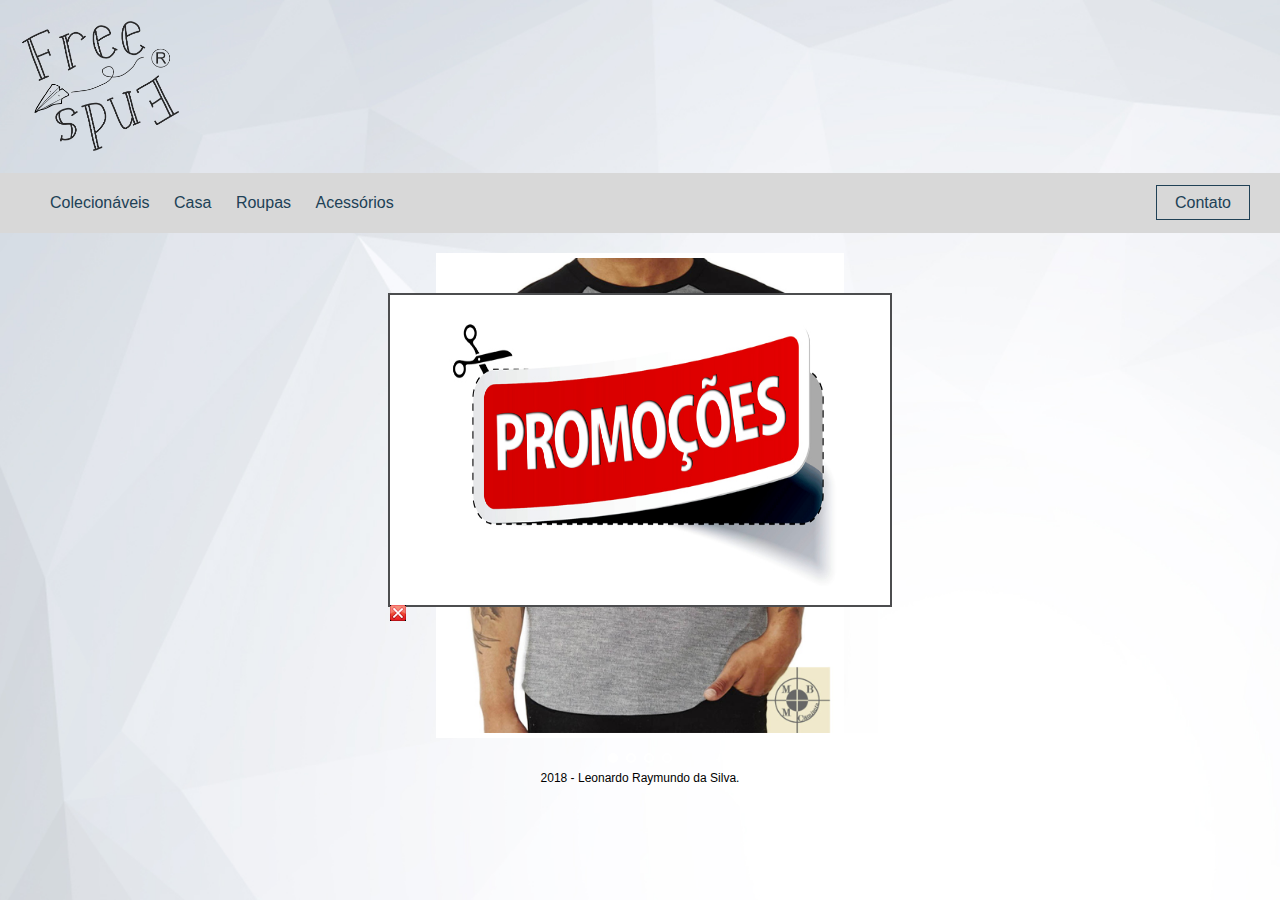
<file: index.HTML>
<html>
<head>
    <title>Lojas Free</title>
    <meta charset="utf-8"/>
    <link href='https://fonts.googleapis.com/css?family=Lato:400,300,100,700,900' rel='stylesheet' type='text/css'>
    <link rel="stylesheet" type="text/css" href="main.css">
	<link rel="stylesheet" type="text/css" href="unslider.css">
	<link rel="stylesheet" type="text/css" href="unslider-dots.css">
	<script src="https://ajax.googleapis.com/ajax/libs/jquery/1.12.2/jquery.min.js"></script> 
	<script type="text/javascript" src="unslider-min.js"></script>
	<script> 
		jQuery(document).ready(function($) { 
			$('.gallery').unslider({
				animation: 'fade',
				autoplay: true,
				delay:3500,
				infinite: true,
				arrows: false
			}); 
		}); 
	</script>
</head>

<body>

    <header>
      <h1 class="page-title"><a href="Albuns/free ends.png"><img src="Albuns/free ends.png" width="159" height="130" class="thumbnail"/></a></h1>
	  
      
</header>
	<nav id="main-menu">
      <ul>
        <li><a href="#"><b>Colecionáveis</b></a></li>
        <li><a href="Casa.HTML">Casa</a></li>
        <li><a href="Roupas.HTML">Roupas</a></li>
        <li><a href="Acessorios.HTML">Acessórios</a></li>
      </ul>
      <div class="contact-btn"><a href="contato.HTML">Contato</a>
      </div>
    </nav>
<box id="popup" class="popup" onclick="javascript:closePopup()"><img src="Albuns/promoção.jpg"width="500" height="310" ><img src="Albuns/close.png"></box>
    <div class="gallery">
		<ul>
			<li>				
			  <figure class="gallery-item">
					<img class="thumbnail" src="Albuns\Produtos\Camisas\camiseta-raglan-liga-da-justica-geek-nerd-camiseta-masculina.jpg"/>
				</figure>
			</li>	
			<li>
				<figure class="gallery-item">
					<img class="thumbnail" src="Albuns\Produtos\Camisas\product-image-455381548_480x480.jpg"/>
				</figure>
			</li>	
			<li>
				<figure class="gallery-item">
					<img class="thumbnail" src="Albuns\Produtos\Canecas\cd1c745ea9.jpg"/>
				</figure>
			</li>
			<li>
			  <pre><figure class="gallery-item"><img class="thumbnail" src="Albuns\Produtos\Cartaz\steampugperfected2.jpg">
				</figure>
		      </pre>
		  </li>			 
		</ul>
    </div>
    <footer class="rodape">	
		<p> 2018 - Leonardo Raymundo da Silva.
		</p>
	</footer>	
  </body>

  <script type="text/javascript"> function closePopup(){var element = document.getElementById("popup"); element.parentNode.removeChild(element);}</script>
</html>
</file>
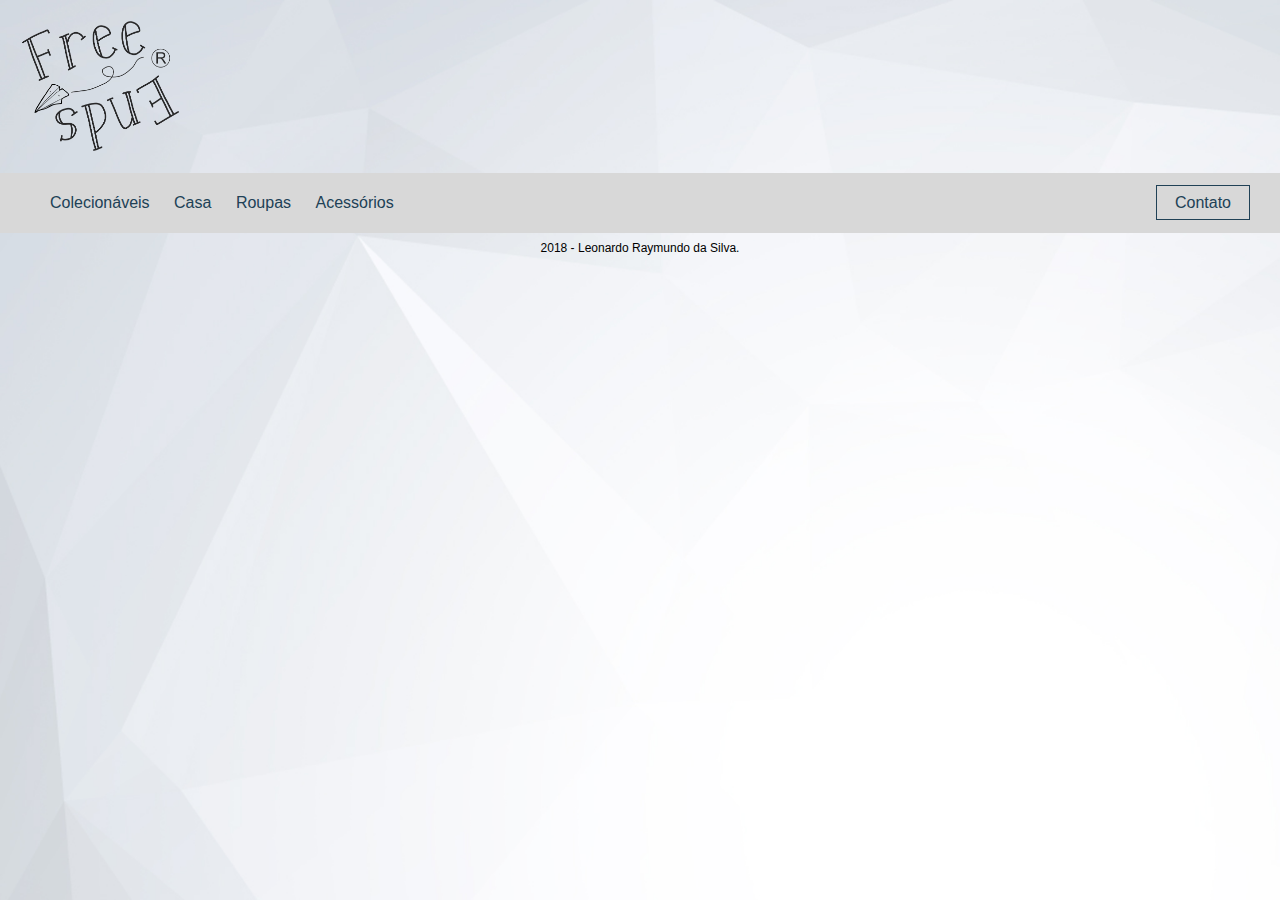
<file: Acessorios.HTML>
<html>
<head>
    <title>Lojas Free</title>
    <meta charset="utf-8"/>
    <link href='https://fonts.googleapis.com/css?family=Lato:400,300,100,700,900' rel='stylesheet' type='text/css'>
    <link rel="stylesheet" type="text/css" href="main.css">
	<link rel="stylesheet" type="text/css" href="unslider.css">
	<link rel="stylesheet" type="text/css" href="unslider-dots.css">
	<script src="https://ajax.googleapis.com/ajax/libs/jquery/1.12.2/jquery.min.js"></script> 
	<script type="text/javascript" src="unslider-min.js"></script>
    <script type="text/javascript" src="JQuery/jquery.js"></script> 
<script type="text/javascript" src="JQuery/html5lightbox.js"></script>
	</head>

<body>
    <header>
      <h1 class="page-title"><a href="Albuns/free ends.png"><img src="Albuns/free ends.png" width="159" height="130" class="thumbnail"/></a></h1>
      
    </header>
	<nav id="main-menu">
       <ul>
        <li><a href="Index.HTML">Colecionáveis</a></li>
        <li><a href="Casa.HTML">Casa</a></li>
        <li><a href="Roupas.HTML">Roupas</a></li>
        <li><a href="#"><b>Acessórios</b></a></li>
      </ul>
      <div class="contact-btn"><a href="contato.HTML">Contato</a>
      </div>
    </nav>	
    <div class="gallery-services">			
		
         
	<footer class="rodape">	
		<p> 2018 - Leonardo Raymundo da Silva.
		</p>
	</footer>	
  </body>
</html>
</file>
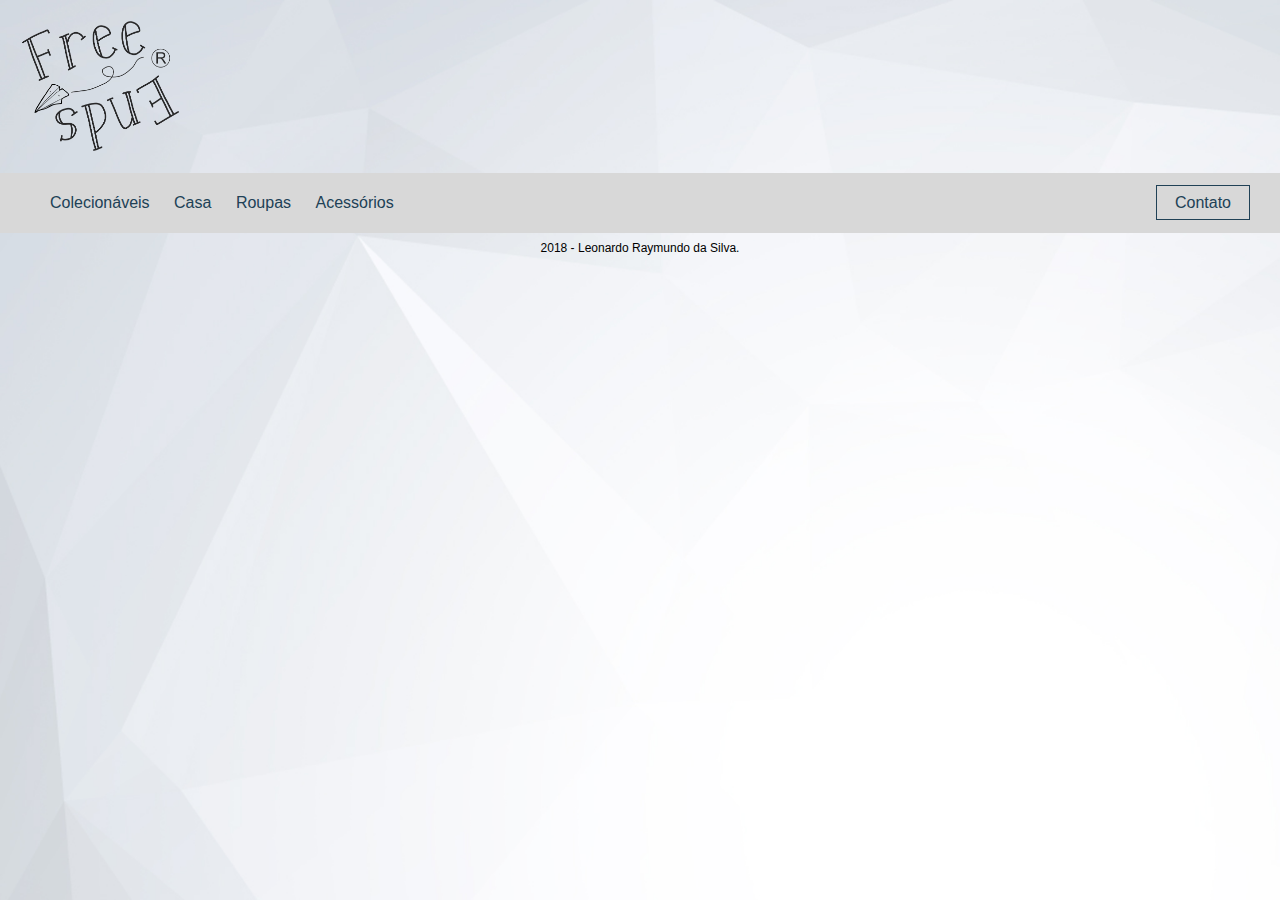
<file: Casa.HTML>
<html>
<head>
    <title>Lojas Free</title>
    <meta charset="utf-8"/>
    <link href='https://fonts.googleapis.com/css?family=Lato:400,300,100,700,900' rel='stylesheet' type='text/css'>
    <link rel="stylesheet" type="text/css" href="main.css">
	<link rel="stylesheet" type="text/css" href="unslider.css">
	<link rel="stylesheet" type="text/css" href="unslider-dots.css"><style type="text/css">
	li {
	margin-left: auto;
	margin-top: 10px;
}
    </style>
	<script src="https://ajax.googleapis.com/ajax/libs/jquery/1.12.2/jquery.min.js"></script> 
	<script type="text/javascript" src="unslider-min.js"></script>
	</head>

<body>
    <header>
       <h1 class="page-title"><a href="Albuns/free ends.png"><img src="Albuns/free ends.png" width="159" height="130" class="thumbnail"/></a></h1>
      
    </header>
	<nav id="main-menu">
      <ul>
        <li><a href="Index.HTML">Colecionáveis</a></li>
        <li><a href="#"><b>Casa</b></a></li>
        <li><a href="Roupas.HTML">Roupas</a></li>
        <li><a href="Acessorios.HTML">Acessórios</a></li>
      </ul>
      <div class="contact-btn"><a href="contato.HTML">Contato</a>
      </div>
    </nav>	
    
	<footer class="rodape">  
    <p> 2018 - Leonardo Raymundo da Silva.
    </p>
  </footer> 
  </body>
</html>
</file>
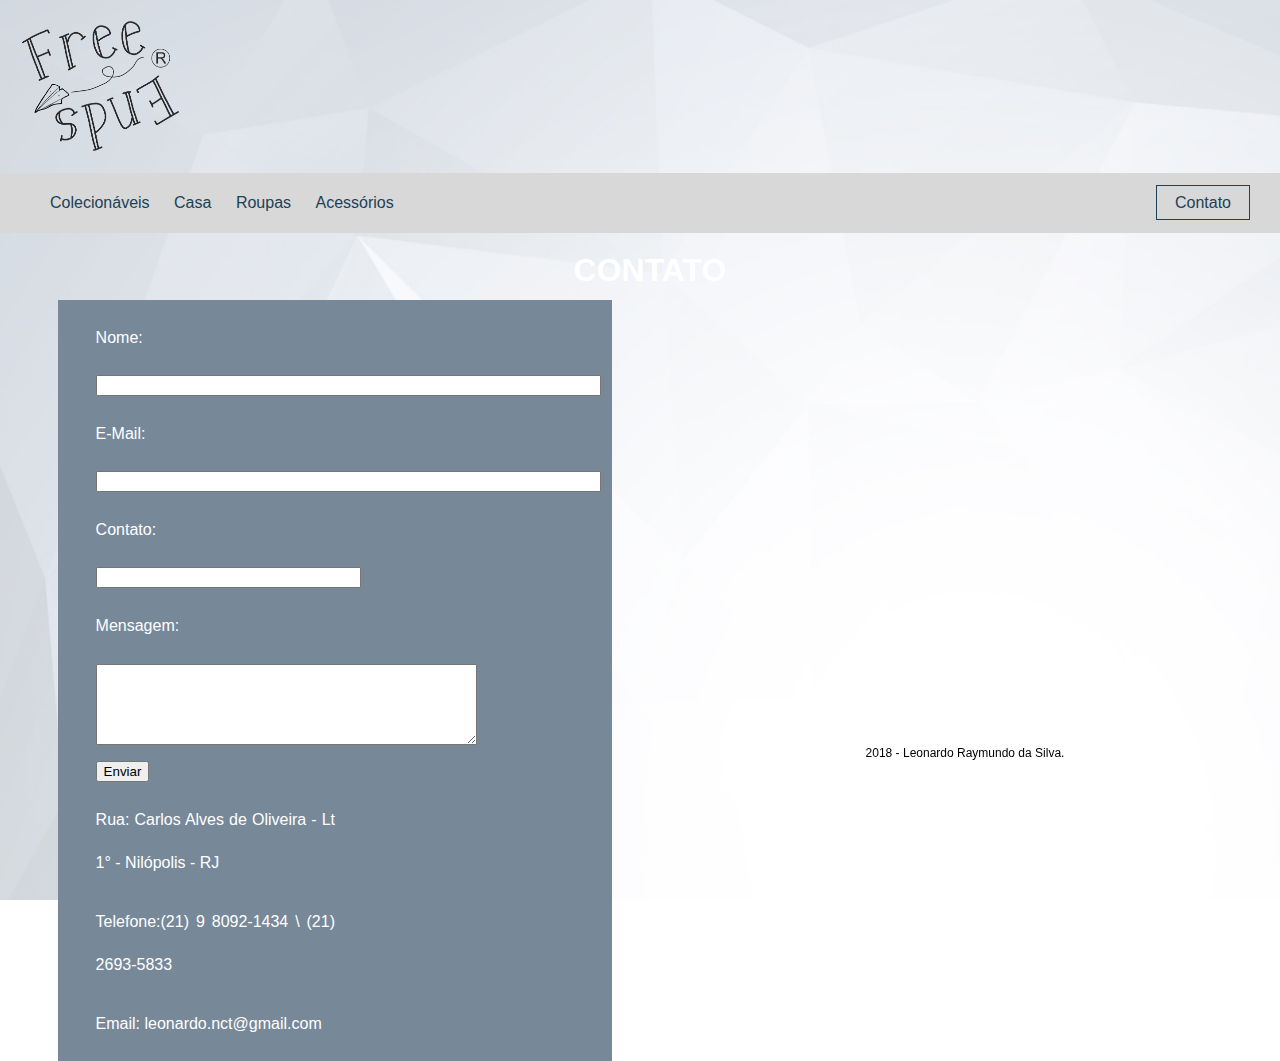
<file: contato.HTML>
<html>
<head>
    <title>Lojas Free</title>
    <meta charset="utf-8"/>
    <link href='https://fonts.googleapis.com/css?family=Lato:400,300,100,700,900' rel='stylesheet' type='text/css'>
    <link rel="stylesheet" type="text/css" href="main.css">
	<link rel="stylesheet" type="text/css" href="unslider.css">
	<link rel="stylesheet" type="text/css" href="unslider-dots.css">
	<style type="text/css">
	#email {
	color: #0000FF;
}
    </style>
	<script src="https://ajax.googleapis.com/ajax/libs/jquery/1.12.2/jquery.min.js"></script> 
	<script type="text/javascript" src="unslider-min.js"></script>
	</head>

<body>
    <header>
       <h1 class="page-title"><a href="Albuns/free ends.png"><img src="Albuns/free ends.png" width="159" height="130" class="thumbnail"/></a></h1>
      
    </header>
	<nav id="main-menu">
       <ul>
        <li><a href="Index.HTML">Colecionáveis</a></li>
        <li><a href="Casa.HTML">Casa</a></li>
        <li><a href="Roupas.HTML">Roupas</a></li>
        <li><a href="Acessorios.HTML">Acessórios</a></li>
      </ul>
      <div class="contact-btn"><a>Contato</a>
      </div>
    </nav> 
    
    <div class="contact-btn"><br>			
	  <h1 class="title-Sobre">CONTATO</h1>
        <div style="width: 38%; float: left; line-height: 2.7; text-align: justify; Background-color:#778899; margin: 0 3%; padding: 0 3%; ">
      <div dir="ltr" "corpo-contato">
        <div style="width: 50%; float: left">
    <p>Nome:</p><input name="Nome" type="text" value="" size="60">
        <p>E-Mail:</p><input name="Email" type="text" size="60">
        <p>Contato:</p><input name="Contato" type="text" size="30">
        <p>
    <p>Mensagem:</p>
    <textarea name="mensagem" id="mensagem" cols="45" rows="5"></textarea>
  </p>
        
        <p></p><input name="EnviarFormulario" type="button" value="Enviar">
        <p>Rua: Carlos Alves de Oliveira - Lt 1° - Nilópolis - RJ </p>
        <p>Telefone:(21) 9 8092-1434 \ (21) 2693-5833</p>
        <p style="color:white">Email: leonardo.nct@gmail.com</p>
        </div>
        
		</div>
</div>
<div style="width: 50%; float: left">
    <iframe src="https://www.google.com/maps/embed?pb=!1m18!1m12!1m3!1d773.174470555683!2d-43.40027278537544!3d-22.807712913143867!2m3!1f0!2f0!3f0!3m2!1i1024!2i768!4f13.1!3m3!1m2!1s0x9964069d60df9b%3A0x8b34e5671472780e!2sR.+Carlos+Alves+de+Oliveira%2C+899+-+Cabu%C3%ADs!5e0!3m2!1spt-BR!2sbr!4v1540994671023" width="600" height="450" frameborder="0" style="border:0" allowfullscreen></iframe>
</div>  
<footer class="rodape"> 
    <p> 2018 - Leonardo Raymundo da Silva.
    </p>
  </footer> 
  </body>
</html>
</file>
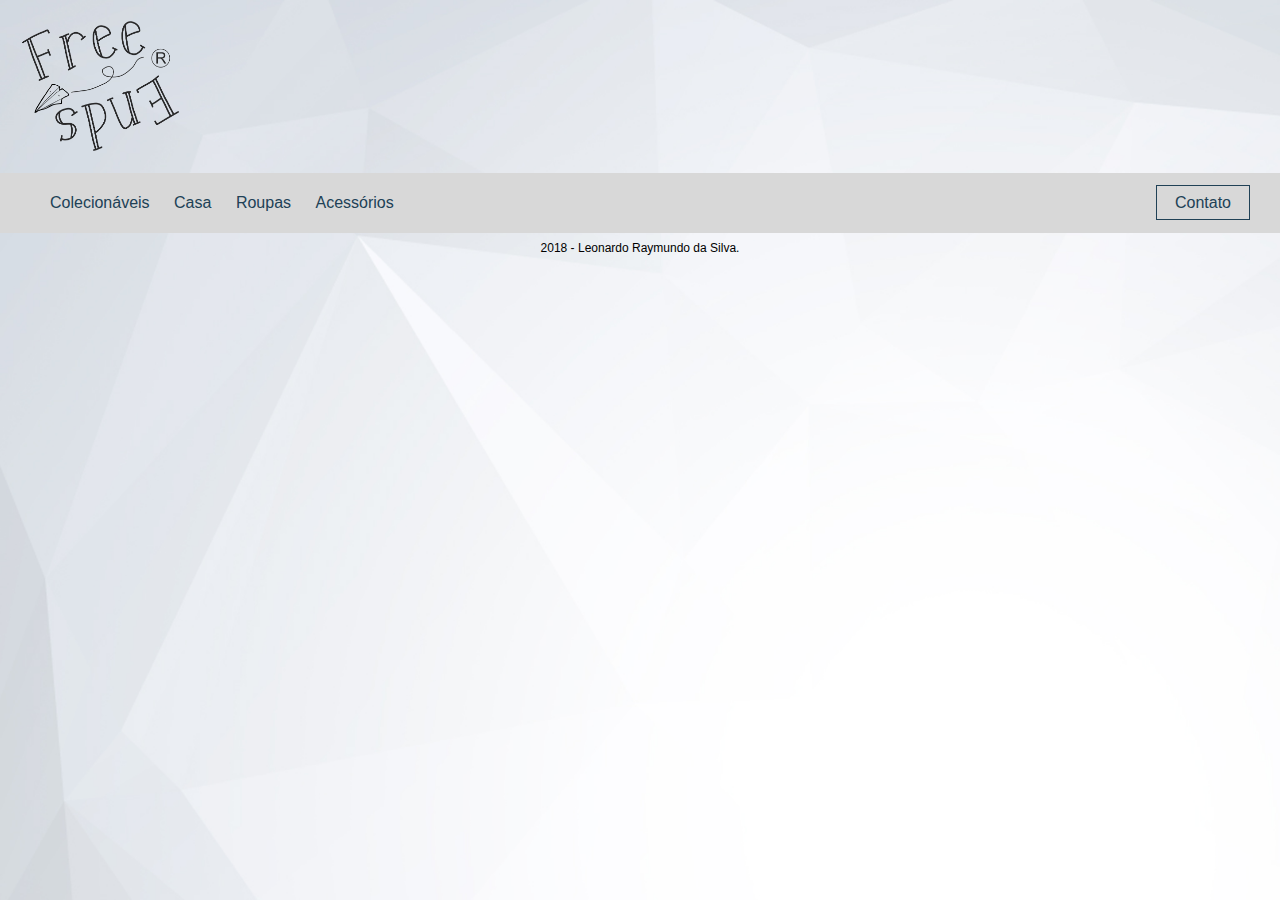
<file: Roupas.HTML>
<html>
<head>
    <title>Lojas Free</title>
    <meta charset="utf-8"/>
    <link href='https://fonts.googleapis.com/css?family=Lato:400,300,100,700,900' rel='stylesheet' type='text/css'>
    <link rel="stylesheet" type="text/css" href="main.css">
	<link rel="stylesheet" type="text/css" href="unslider.css">
	<link rel="stylesheet" type="text/css" href="unslider-dots.css">
	<script src="https://ajax.googleapis.com/ajax/libs/jquery/1.12.2/jquery.min.js"></script> 
	<script type="text/javascript" src="unslider-min.js"></script>
    <script type="text/javascript" src="JQuery/jquery.js"></script> 
<script type="text/javascript" src="JQuery/html5lightbox.js"></script>
	</head>

<body>
    <header>
      <h1 class="page-title"><a href="Albuns/free ends.png"><img src="Albuns/free ends.png" width="159" height="130" class="thumbnail"/></a></h1>
      
    </header>
	<nav id="main-menu">
       <ul>
        <li><a href="Index.HTML">Colecionáveis</a></li>
        <li><a href="Casa.HTML">Casa</a></li>
        <li><a href="#"><b>Roupas</b></a></li>
        <li><a href="Acessorios.HTML">Acessórios</a></li>
      </ul>
      <div class="contact-btn"><a href="contato.HTML">Contato</a>
      </div>
    </nav>	
    <div class="gallery-services">			
		
         
	<footer class="rodape">	
		<p> 2018 - Leonardo Raymundo da Silva.
		</p>
	</footer>	
  </body>
</html>
</file>
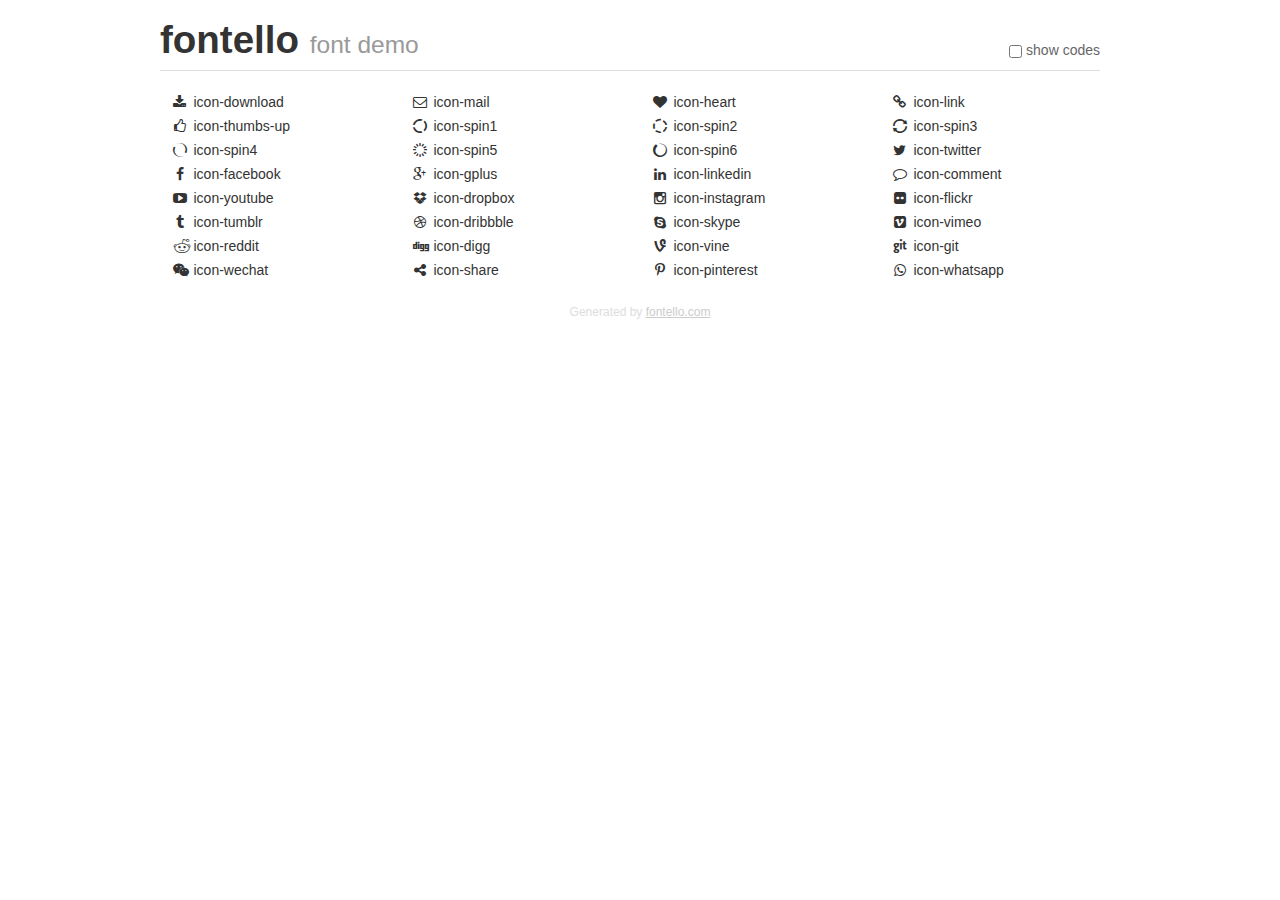
<file: JQuery/icons/demo.html>
<!DOCTYPE html>
<html>
  <head><!--[if lt IE 9]><script language="javascript" type="text/javascript" src="//html5shim.googlecode.com/svn/trunk/html5.js"></script><![endif]-->
    <meta charset="UTF-8"><style>/*
 * Bootstrap v2.2.1
 *
 * Copyright 2012 Twitter, Inc
 * Licensed under the Apache License v2.0
 * http://www.apache.org/licenses/LICENSE-2.0
 *
 * Designed and built with all the love in the world @twitter by @mdo and @fat.
 */
.clearfix {
  *zoom: 1;
}
.clearfix:before,
.clearfix:after {
  display: table;
  content: "";
  line-height: 0;
}
.clearfix:after {
  clear: both;
}
html {
  font-size: 100%;
  -webkit-text-size-adjust: 100%;
  -ms-text-size-adjust: 100%;
}
a:focus {
  outline: thin dotted #333;
  outline: 5px auto -webkit-focus-ring-color;
  outline-offset: -2px;
}
a:hover,
a:active {
  outline: 0;
}
button,
input,
select,
textarea {
  margin: 0;
  font-size: 100%;
  vertical-align: middle;
}
button,
input {
  *overflow: visible;
  line-height: normal;
}
button::-moz-focus-inner,
input::-moz-focus-inner {
  padding: 0;
  border: 0;
}
body {
  margin: 0;
  font-family: "Helvetica Neue", Helvetica, Arial, sans-serif;
  font-size: 14px;
  line-height: 20px;
  color: #333;
  background-color: #fff;
}
a {
  color: #08c;
  text-decoration: none;
}
a:hover {
  color: #005580;
  text-decoration: underline;
}
.row {
  margin-left: -20px;
  *zoom: 1;
}
.row:before,
.row:after {
  display: table;
  content: "";
  line-height: 0;
}
.row:after {
  clear: both;
}
[class*="span"] {
  float: left;
  min-height: 1px;
  margin-left: 20px;
}
.container,
.navbar-static-top .container,
.navbar-fixed-top .container,
.navbar-fixed-bottom .container {
  width: 940px;
}
.span12 {
  width: 940px;
}
.span11 {
  width: 860px;
}
.span10 {
  width: 780px;
}
.span9 {
  width: 700px;
}
.span8 {
  width: 620px;
}
.span7 {
  width: 540px;
}
.span6 {
  width: 460px;
}
.span5 {
  width: 380px;
}
.span4 {
  width: 300px;
}
.span3 {
  width: 220px;
}
.span2 {
  width: 140px;
}
.span1 {
  width: 60px;
}
[class*="span"].pull-right,
.row-fluid [class*="span"].pull-right {
  float: right;
}
.container {
  margin-right: auto;
  margin-left: auto;
  *zoom: 1;
}
.container:before,
.container:after {
  display: table;
  content: "";
  line-height: 0;
}
.container:after {
  clear: both;
}
p {
  margin: 0 0 10px;
}
.lead {
  margin-bottom: 20px;
  font-size: 21px;
  font-weight: 200;
  line-height: 30px;
}
small {
  font-size: 85%;
}
h1 {
  margin: 10px 0;
  font-family: inherit;
  font-weight: bold;
  line-height: 20px;
  color: inherit;
  text-rendering: optimizelegibility;
}
h1 small {
  font-weight: normal;
  line-height: 1;
  color: #999;
}
h1 {
  line-height: 40px;
}
h1 {
  font-size: 38.5px;
}
h1 small {
  font-size: 24.5px;
}
body {
  margin-top: 90px;
}
.header {
  position: fixed;
  top: 0;
  left: 50%;
  margin-left: -480px;
  background-color: #fff;
  border-bottom: 1px solid #ddd;
  padding-top: 10px;
  z-index: 10;
}
.footer {
  color: #ddd;
  font-size: 12px;
  text-align: center;
  margin-top: 20px;
}
.footer a {
  color: #ccc;
  text-decoration: underline;
}
.the-icons {
  font-size: 14px;
  line-height: 24px;
}
.switch {
  position: absolute;
  right: 0;
  bottom: 10px;
  color: #666;
}
.switch input {
  margin-right: 0.3em;
}
.codesOn .i-name {
  display: none;
}
.codesOn .i-code {
  display: inline;
}
.i-code {
  display: none;
}
@font-face {
      font-family: 'fontello';
      src: url('./font/fontello.eot?11430976');
      src: url('./font/fontello.eot?11430976#iefix') format('embedded-opentype'),
           url('./font/fontello.woff?11430976') format('woff'),
           url('./font/fontello.ttf?11430976') format('truetype'),
           url('./font/fontello.svg?11430976#fontello') format('svg');
      font-weight: normal;
      font-style: normal;
    }
     
     
    .demo-icon
    {
      font-family: "fontello";
      font-style: normal;
      font-weight: normal;
      speak: none;
     
      display: inline-block;
      text-decoration: inherit;
      width: 1em;
      margin-right: .2em;
      text-align: center;
      /* opacity: .8; */
     
      /* For safety - reset parent styles, that can break glyph codes*/
      font-variant: normal;
      text-transform: none;
     
      /* fix buttons height, for twitter bootstrap */
      line-height: 1em;
     
      /* Animation center compensation - margins should be symmetric */
      /* remove if not needed */
      margin-left: .2em;
     
      /* You can be more comfortable with increased icons size */
      /* font-size: 120%; */
     
      /* Font smoothing. That was taken from TWBS */
      -webkit-font-smoothing: antialiased;
      -moz-osx-font-smoothing: grayscale;
     
      /* Uncomment for 3D effect */
      /* text-shadow: 1px 1px 1px rgba(127, 127, 127, 0.3); */
    }
     </style>
    <link rel="stylesheet" href="css/animation.css"><!--[if IE 7]><link rel="stylesheet" href="css/fontello-ie7.css"><![endif]-->
    <script>
      function toggleCodes(on) {
        var obj = document.getElementById('icons');
      
        if (on) {
          obj.className += ' codesOn';
        } else {
          obj.className = obj.className.replace(' codesOn', '');
        }
      }
      
    </script>
  </head>
  <body>
    <div class="container header">
      <h1>
        fontello
         <small>font demo</small>
      </h1>
      <label class="switch">
        <input type="checkbox" onclick="toggleCodes(this.checked)">show codes
      </label>
    </div>
    <div id="icons" class="container">
      <div class="row">
        <div title="Code: 0xe800" class="the-icons span3"><i class="demo-icon icon-download">&#xe800;</i> <span class="i-name">icon-download</span><span class="i-code">0xe800</span></div>
        <div title="Code: 0xe801" class="the-icons span3"><i class="demo-icon icon-mail">&#xe801;</i> <span class="i-name">icon-mail</span><span class="i-code">0xe801</span></div>
        <div title="Code: 0xe802" class="the-icons span3"><i class="demo-icon icon-heart">&#xe802;</i> <span class="i-name">icon-heart</span><span class="i-code">0xe802</span></div>
        <div title="Code: 0xe803" class="the-icons span3"><i class="demo-icon icon-link">&#xe803;</i> <span class="i-name">icon-link</span><span class="i-code">0xe803</span></div>
      </div>
      <div class="row">
        <div title="Code: 0xe804" class="the-icons span3"><i class="demo-icon icon-thumbs-up">&#xe804;</i> <span class="i-name">icon-thumbs-up</span><span class="i-code">0xe804</span></div>
        <div title="Code: 0xe830" class="the-icons span3"><i class="demo-icon icon-spin1 animate-spin">&#xe830;</i> <span class="i-name">icon-spin1</span><span class="i-code">0xe830</span></div>
        <div title="Code: 0xe831" class="the-icons span3"><i class="demo-icon icon-spin2 animate-spin">&#xe831;</i> <span class="i-name">icon-spin2</span><span class="i-code">0xe831</span></div>
        <div title="Code: 0xe832" class="the-icons span3"><i class="demo-icon icon-spin3 animate-spin">&#xe832;</i> <span class="i-name">icon-spin3</span><span class="i-code">0xe832</span></div>
      </div>
      <div class="row">
        <div title="Code: 0xe834" class="the-icons span3"><i class="demo-icon icon-spin4 animate-spin">&#xe834;</i> <span class="i-name">icon-spin4</span><span class="i-code">0xe834</span></div>
        <div title="Code: 0xe838" class="the-icons span3"><i class="demo-icon icon-spin5 animate-spin">&#xe838;</i> <span class="i-name">icon-spin5</span><span class="i-code">0xe838</span></div>
        <div title="Code: 0xe839" class="the-icons span3"><i class="demo-icon icon-spin6 animate-spin">&#xe839;</i> <span class="i-name">icon-spin6</span><span class="i-code">0xe839</span></div>
        <div title="Code: 0xf099" class="the-icons span3"><i class="demo-icon icon-twitter">&#xf099;</i> <span class="i-name">icon-twitter</span><span class="i-code">0xf099</span></div>
      </div>
      <div class="row">
        <div title="Code: 0xf09a" class="the-icons span3"><i class="demo-icon icon-facebook">&#xf09a;</i> <span class="i-name">icon-facebook</span><span class="i-code">0xf09a</span></div>
        <div title="Code: 0xf0d5" class="the-icons span3"><i class="demo-icon icon-gplus">&#xf0d5;</i> <span class="i-name">icon-gplus</span><span class="i-code">0xf0d5</span></div>
        <div title="Code: 0xf0e1" class="the-icons span3"><i class="demo-icon icon-linkedin">&#xf0e1;</i> <span class="i-name">icon-linkedin</span><span class="i-code">0xf0e1</span></div>
        <div title="Code: 0xf0e5" class="the-icons span3"><i class="demo-icon icon-comment">&#xf0e5;</i> <span class="i-name">icon-comment</span><span class="i-code">0xf0e5</span></div>
      </div>
      <div class="row">
        <div title="Code: 0xf16a" class="the-icons span3"><i class="demo-icon icon-youtube">&#xf16a;</i> <span class="i-name">icon-youtube</span><span class="i-code">0xf16a</span></div>
        <div title="Code: 0xf16b" class="the-icons span3"><i class="demo-icon icon-dropbox">&#xf16b;</i> <span class="i-name">icon-dropbox</span><span class="i-code">0xf16b</span></div>
        <div title="Code: 0xf16d" class="the-icons span3"><i class="demo-icon icon-instagram">&#xf16d;</i> <span class="i-name">icon-instagram</span><span class="i-code">0xf16d</span></div>
        <div title="Code: 0xf16e" class="the-icons span3"><i class="demo-icon icon-flickr">&#xf16e;</i> <span class="i-name">icon-flickr</span><span class="i-code">0xf16e</span></div>
      </div>
      <div class="row">
        <div title="Code: 0xf173" class="the-icons span3"><i class="demo-icon icon-tumblr">&#xf173;</i> <span class="i-name">icon-tumblr</span><span class="i-code">0xf173</span></div>
        <div title="Code: 0xf17d" class="the-icons span3"><i class="demo-icon icon-dribbble">&#xf17d;</i> <span class="i-name">icon-dribbble</span><span class="i-code">0xf17d</span></div>
        <div title="Code: 0xf17e" class="the-icons span3"><i class="demo-icon icon-skype">&#xf17e;</i> <span class="i-name">icon-skype</span><span class="i-code">0xf17e</span></div>
        <div title="Code: 0xf194" class="the-icons span3"><i class="demo-icon icon-vimeo">&#xf194;</i> <span class="i-name">icon-vimeo</span><span class="i-code">0xf194</span></div>
      </div>
      <div class="row">
        <div title="Code: 0xf1a1" class="the-icons span3"><i class="demo-icon icon-reddit">&#xf1a1;</i> <span class="i-name">icon-reddit</span><span class="i-code">0xf1a1</span></div>
        <div title="Code: 0xf1a6" class="the-icons span3"><i class="demo-icon icon-digg">&#xf1a6;</i> <span class="i-name">icon-digg</span><span class="i-code">0xf1a6</span></div>
        <div title="Code: 0xf1ca" class="the-icons span3"><i class="demo-icon icon-vine">&#xf1ca;</i> <span class="i-name">icon-vine</span><span class="i-code">0xf1ca</span></div>
        <div title="Code: 0xf1d3" class="the-icons span3"><i class="demo-icon icon-git">&#xf1d3;</i> <span class="i-name">icon-git</span><span class="i-code">0xf1d3</span></div>
      </div>
      <div class="row">
        <div title="Code: 0xf1d7" class="the-icons span3"><i class="demo-icon icon-wechat">&#xf1d7;</i> <span class="i-name">icon-wechat</span><span class="i-code">0xf1d7</span></div>
        <div title="Code: 0xf1e0" class="the-icons span3"><i class="demo-icon icon-share">&#xf1e0;</i> <span class="i-name">icon-share</span><span class="i-code">0xf1e0</span></div>
        <div title="Code: 0xf231" class="the-icons span3"><i class="demo-icon icon-pinterest">&#xf231;</i> <span class="i-name">icon-pinterest</span><span class="i-code">0xf231</span></div>
        <div title="Code: 0xf232" class="the-icons span3"><i class="demo-icon icon-whatsapp">&#xf232;</i> <span class="i-name">icon-whatsapp</span><span class="i-code">0xf232</span></div>
      </div>
    </div>
    <div class="container footer">Generated by <a href="http://fontello.com">fontello.com</a></div>
  </body>
</html>
</file>
<file: main.css>
html, body {
  min-height: 100%;
  display: flex;
  flex-direction: column;
  font-weight: 300;
  line-height: 0.5;
}

body {
  font-family: 'Arial', sans-serif;  
  background-image:url('Albuns/background.jpg');
  background-position: center center;
  color:#ffffff;
  background-repeat: no-repeat;
  background-attachment: fixed;
  -webkit-background-size: cover;
 -moz-background-size: cover;
 -o-background-size: cover;
 background-size: cover;
   margin: 0;
}

.bg-orange { background-color: #CC9900; }
.bg-blue { background-color: #105498; }
.bg-green { background-color: green; }
.bg-yellow { background-color: yellow; }

h2 {
    line-height: 0.5;
}

a {
  color: #204156;
  text-decoration: none;
}

.clear {
  clear: both;
}

.page-title {
  margin-left: 20px;
  text-align: left;
  font-weight: 900;
}
.page-subtitle {
  text-align: center;
  font-weight: 200;
}

.page-description {
  border: 1px solid #ffffff;
  margin: 2px;
  text-align: center;
  padding: 30px;
}

.title-Sobre{
	text-align: CENTER;
	font-weight: 800;
	color:#ffffff;
}

.rodape{
	text-align: center;
	font-size: 12px;
	positivon:fixed;
	botton:0;
	width:100%;
  color:black; 
}

.gallery {
  width: 80%;
  height: 500px;
  margin: 20px auto 0;
}
.gallery-Sobre {
	margin: 20px;
	height: 100%;
	text-align: center;
	padding-top: 0;
	padding-right: 10px;
	padding-bottom: 0;
	padding-left: 10px;
 
}
.gallery-Sobre .thumbnail {
	width: auto;
	height: 95%;
	border: 5px solid #fff;
	white-space: pre;
}
.gallery  ul { height: 100%; }
.gallery  ul  li { height: 100%; }

.gallery-item {
  margin: 0;
  padding: 0;
  height: 100%;
  text-align: center;
}
.gallery-item .thumbnail {
  width: auto;
  height: 95%;
  border: 5px solid #fff;
}

/* FOOTER NAVIGATION */

nav#main-menu {
  background-color: #D8D8D8;
}

nav#main-menu li {
  display: inline;
  margin: 0;
  padding: 0 10px;
}

nav#main-menu ul {
  display: inline;
}

nav#main-menu a {
  height: 60px;
  line-height: 60px;
  color: #204156;
  text-decoration: none;
}

.contact-btn {
	float: right;
	margin-left: 10px;
	padding-left: 10px;
}

.contact-btn a {
  position:relative;
  cursor: pointer;
  margin-right: 30px;
  padding: 8px 18px;
  border: 1px solid #204156;

}

.contact-btn a:active {
  top:2px;

}

.gallery-services ul{
  position: relative;
  list-style: none;
  margin-bottom: 20px;
}
.gallery-services ul li{
  float:left; 
  width: 20%; 
  padding: 10px;
  height: 300px; 
  margin: 0 2.5%;
  overflow-y: auto;
  box-sizing: border-box;
}
.gallery-services ul li.clear{
  width: 0;
  height: 0;
  float: none;
  display: block;
}

.popup{
  position: fixed;
  top: 0; bottom: 0;
  left: 0; right: 0;
  margin: auto;
  width: 500px;
  height: 310px;
  border: solid 2px #4c4d4f;
  z-index: 20;

}
</file>
<file: unslider.css>
.unslider{overflow:auto;margin:0;padding:0}.unslider-wrap{position:relative}.unslider-wrap.unslider-carousel>li{float:left}.unslider-vertical>ul{height:100%}.unslider-vertical li{float:none;width:100%}.unslider-fade{position:relative}.unslider-fade .unslider-wrap li{position:absolute;left:0;top:0;right:0;z-index:8}.unslider-fade .unslider-wrap li.unslider-active{z-index:10}.unslider li,.unslider ol,.unslider ul{list-style:none;margin:0;padding:0;border:none}.unslider-arrow{position:absolute;left:20px;z-index:2;cursor:pointer}.unslider-arrow.next{left:auto;right:20px}
</file>
<file: unslider-dots.css>
/**
 *   Here's where everything gets included. You don't need
 *   to change anything here, and doing so might break
 *   stuff. Here be dragons and all that.
 */
/**
 *   Default variables
 *
 *   While these can be set with JavaScript, it's probably
 *   better and faster to just set them here, compile to
 *   CSS and include that instead to use some of that
 *   hardware-accelerated goodness.
 */
.unslider-nav ol {
  list-style: none;
  text-align: center;
}
.unslider-nav ol li {
  display: inline-block;
  width: 6px;
  height: 6px;
  margin: 0 4px;
  background: transparent;
  border-radius: 5px;
  overflow: hidden;
  text-indent: -999em;
  border: 2px solid #fff;
  cursor: pointer;
}
.unslider-nav ol li.unslider-active {
  background: #fff;
  cursor: default;
}
</file>
<file: JQuery/icons/css/fontello-ie7.css>
[class^="mh-icon-"], [class*=" mh-icon-"] {
  font-family: 'fontello';
  font-style: normal;
  font-weight: normal;
 
  /* fix buttons height */
  line-height: 1em;
 
  /* you can be more comfortable with increased icons size */
  /* font-size: 120%; */
}
 
.mh-icon-download { *zoom: expression( this.runtimeStyle['zoom'] = '1', this.innerHTML = '&#xe800;&nbsp;'); }
.mh-icon-mail { *zoom: expression( this.runtimeStyle['zoom'] = '1', this.innerHTML = '&#xe801;&nbsp;'); }
.mh-icon-heart { *zoom: expression( this.runtimeStyle['zoom'] = '1', this.innerHTML = '&#xe802;&nbsp;'); }
.mh-icon-link { *zoom: expression( this.runtimeStyle['zoom'] = '1', this.innerHTML = '&#xe803;&nbsp;'); }
.mh-icon-thumbs-up { *zoom: expression( this.runtimeStyle['zoom'] = '1', this.innerHTML = '&#xe804;&nbsp;'); }
.mh-icon-spin1 { *zoom: expression( this.runtimeStyle['zoom'] = '1', this.innerHTML = '&#xe830;&nbsp;'); }
.mh-icon-spin2 { *zoom: expression( this.runtimeStyle['zoom'] = '1', this.innerHTML = '&#xe831;&nbsp;'); }
.mh-icon-spin3 { *zoom: expression( this.runtimeStyle['zoom'] = '1', this.innerHTML = '&#xe832;&nbsp;'); }
.mh-icon-spin4 { *zoom: expression( this.runtimeStyle['zoom'] = '1', this.innerHTML = '&#xe834;&nbsp;'); }
.mh-icon-spin5 { *zoom: expression( this.runtimeStyle['zoom'] = '1', this.innerHTML = '&#xe838;&nbsp;'); }
.mh-icon-spin6 { *zoom: expression( this.runtimeStyle['zoom'] = '1', this.innerHTML = '&#xe839;&nbsp;'); }
.mh-icon-twitter { *zoom: expression( this.runtimeStyle['zoom'] = '1', this.innerHTML = '&#xf099;&nbsp;'); }
.mh-icon-facebook { *zoom: expression( this.runtimeStyle['zoom'] = '1', this.innerHTML = '&#xf09a;&nbsp;'); }
.mh-icon-gplus { *zoom: expression( this.runtimeStyle['zoom'] = '1', this.innerHTML = '&#xf0d5;&nbsp;'); }
.mh-icon-linkedin { *zoom: expression( this.runtimeStyle['zoom'] = '1', this.innerHTML = '&#xf0e1;&nbsp;'); }
.mh-icon-comment { *zoom: expression( this.runtimeStyle['zoom'] = '1', this.innerHTML = '&#xf0e5;&nbsp;'); }
.mh-icon-youtube { *zoom: expression( this.runtimeStyle['zoom'] = '1', this.innerHTML = '&#xf16a;&nbsp;'); }
.mh-icon-dropbox { *zoom: expression( this.runtimeStyle['zoom'] = '1', this.innerHTML = '&#xf16b;&nbsp;'); }
.mh-icon-instagram { *zoom: expression( this.runtimeStyle['zoom'] = '1', this.innerHTML = '&#xf16d;&nbsp;'); }
.mh-icon-flickr { *zoom: expression( this.runtimeStyle['zoom'] = '1', this.innerHTML = '&#xf16e;&nbsp;'); }
.mh-icon-tumblr { *zoom: expression( this.runtimeStyle['zoom'] = '1', this.innerHTML = '&#xf173;&nbsp;'); }
.mh-icon-dribbble { *zoom: expression( this.runtimeStyle['zoom'] = '1', this.innerHTML = '&#xf17d;&nbsp;'); }
.mh-icon-skype { *zoom: expression( this.runtimeStyle['zoom'] = '1', this.innerHTML = '&#xf17e;&nbsp;'); }
.mh-icon-vimeo { *zoom: expression( this.runtimeStyle['zoom'] = '1', this.innerHTML = '&#xf194;&nbsp;'); }
.mh-icon-reddit { *zoom: expression( this.runtimeStyle['zoom'] = '1', this.innerHTML = '&#xf1a1;&nbsp;'); }
.mh-icon-digg { *zoom: expression( this.runtimeStyle['zoom'] = '1', this.innerHTML = '&#xf1a6;&nbsp;'); }
.mh-icon-vine { *zoom: expression( this.runtimeStyle['zoom'] = '1', this.innerHTML = '&#xf1ca;&nbsp;'); }
.mh-icon-git { *zoom: expression( this.runtimeStyle['zoom'] = '1', this.innerHTML = '&#xf1d3;&nbsp;'); }
.mh-icon-wechat { *zoom: expression( this.runtimeStyle['zoom'] = '1', this.innerHTML = '&#xf1d7;&nbsp;'); }
.mh-icon-share { *zoom: expression( this.runtimeStyle['zoom'] = '1', this.innerHTML = '&#xf1e0;&nbsp;'); }
.mh-icon-pinterest { *zoom: expression( this.runtimeStyle['zoom'] = '1', this.innerHTML = '&#xf231;&nbsp;'); }
.mh-icon-whatsapp { *zoom: expression( this.runtimeStyle['zoom'] = '1', this.innerHTML = '&#xf232;&nbsp;'); }
</file>
<file: JQuery/icons/css/animation.css>
/*
   Animation example, for spinners
*/
.animate-spin {
  -moz-animation: spin 2s infinite linear;
  -o-animation: spin 2s infinite linear;
  -webkit-animation: spin 2s infinite linear;
  animation: spin 2s infinite linear;
  display: inline-block;
}
@-moz-keyframes spin {
  0% {
    -moz-transform: rotate(0deg);
    -o-transform: rotate(0deg);
    -webkit-transform: rotate(0deg);
    transform: rotate(0deg);
  }

  100% {
    -moz-transform: rotate(359deg);
    -o-transform: rotate(359deg);
    -webkit-transform: rotate(359deg);
    transform: rotate(359deg);
  }
}
@-webkit-keyframes spin {
  0% {
    -moz-transform: rotate(0deg);
    -o-transform: rotate(0deg);
    -webkit-transform: rotate(0deg);
    transform: rotate(0deg);
  }

  100% {
    -moz-transform: rotate(359deg);
    -o-transform: rotate(359deg);
    -webkit-transform: rotate(359deg);
    transform: rotate(359deg);
  }
}
@-o-keyframes spin {
  0% {
    -moz-transform: rotate(0deg);
    -o-transform: rotate(0deg);
    -webkit-transform: rotate(0deg);
    transform: rotate(0deg);
  }

  100% {
    -moz-transform: rotate(359deg);
    -o-transform: rotate(359deg);
    -webkit-transform: rotate(359deg);
    transform: rotate(359deg);
  }
}
@-ms-keyframes spin {
  0% {
    -moz-transform: rotate(0deg);
    -o-transform: rotate(0deg);
    -webkit-transform: rotate(0deg);
    transform: rotate(0deg);
  }

  100% {
    -moz-transform: rotate(359deg);
    -o-transform: rotate(359deg);
    -webkit-transform: rotate(359deg);
    transform: rotate(359deg);
  }
}
@keyframes spin {
  0% {
    -moz-transform: rotate(0deg);
    -o-transform: rotate(0deg);
    -webkit-transform: rotate(0deg);
    transform: rotate(0deg);
  }

  100% {
    -moz-transform: rotate(359deg);
    -o-transform: rotate(359deg);
    -webkit-transform: rotate(359deg);
    transform: rotate(359deg);
  }
}
</file>
